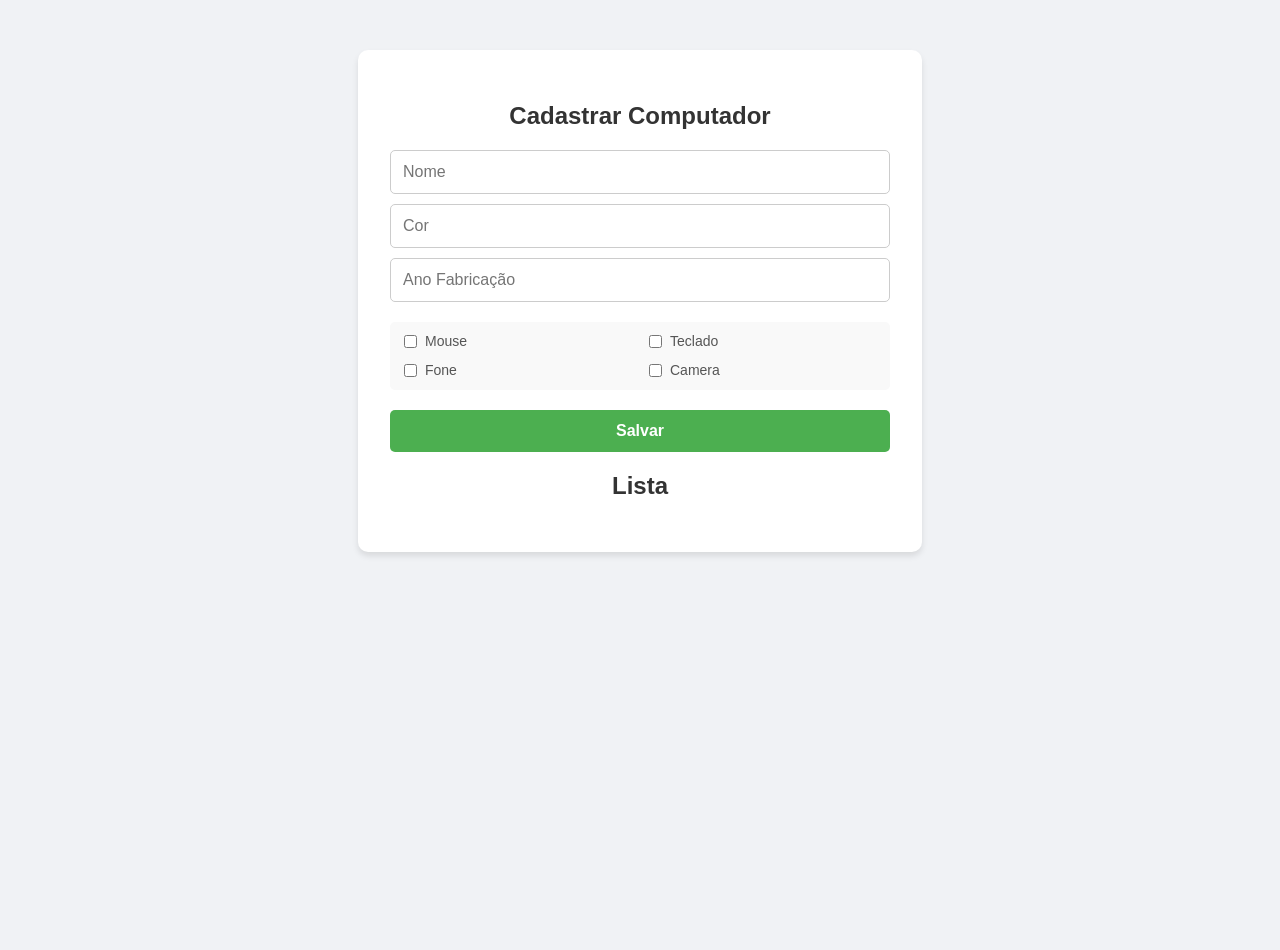
<file: crudpc/crudpc/target/classes/static/index.html>
<!DOCTYPE html>
<html lang="pt-br">
<head>
    <meta charset="UTF-8">
    <title>CRUD Computador</title>
    <link rel="stylesheet" href="style.css">
</head>
<body>

<div class="container">
    <h2>Cadastrar Computador</h2>

    <div class="formulario">
        <input type="text" id="nome" placeholder="Nome">
        <input type="text" id="cor" placeholder="Cor">
        <input type="number" id="data" placeholder="Ano Fabricação">
        <div class="perifericos-opcoes">
            <label><input type="checkbox" name="periferico" value="Mouse"> Mouse</label>
            <label><input type="checkbox" name="periferico" value="Teclado"> Teclado</label>
            <label><input type="checkbox" name="periferico" value="Fone"> Fone</label>
            <label><input type="checkbox" name="periferico" value="Camera"> Camera</label>
        </div>
        <button onclick="salvar()">Salvar</button>
    </div>

    <h2>Lista</h2>
    <ul id="lista"></ul>
</div>

<script src="script.js"></script>
</body>
</html>
</file>
<file: crudpc/crudpc/target/classes/static/style.css>
body {
    font-family: Arial, sans-serif;
    background-color: #f0f2f5;
    display: flex;
    justify-content: center;
    align-items: flex-start;
    min-height: 100vh;
    margin: 0;
    padding-top: 50px;
}

.container {
    background: white;
    padding: 2rem;
    border-radius: 10px;
    box-shadow: 0 4px 6px rgba(0,0,0,0.1);
    width: 100%;
    max-width: 500px;
}

h2, h3 {
    text-align: center;
    color: #333;
}

.formulario {
    display: flex;
    flex-direction: column;
    gap: 10px;
}

input {
    padding: 12px;
    border: 1px solid #ccc;
    border-radius: 5px;
    font-size: 16px;
}

button {
    background-color: #4CAF50;
    color: white;
    padding: 12px;
    border: none;
    border-radius: 5px;
    cursor: pointer;
    font-weight: bold;
    font-size: 16px;
}

button:hover {
    background-color: #45a049;
}

ul {
    list-style: none;
    padding: 0;
    margin-top: 20px;
}

li {
    background: #f9f9f9;
    margin-bottom: 8px;
    padding: 10px;
    border-radius: 5px;
    border-left: 5px solid #4CAF50;
    display: flex;
    justify-content: space-between;
    align-items: center;
}

.acoes {
    display: flex;
    gap: 8px;
}

.btn-editar {
    background-color: #ffc107;
    color: #000;
    padding: 5px 10px;
    border: none;
    border-radius: 4px;
    cursor: pointer;
    font-size: 12px;
}

.btn-excluir {
    background-color: #dc3545;
    color: white;
    padding: 5px 10px;
    border: none;
    border-radius: 4px;
    cursor: pointer;
    font-size: 12px;
}

.btn-editar:hover { background-color: #e0a800; }
.btn-excluir:hover { background-color: #c82333; }

.perifericos-opcoes {
    display: grid;
    grid-template-columns: 1fr 1fr;
    gap: 10px;
    margin: 10px 0;
    padding: 10px;
    background: #f9f9f9;
    border-radius: 5px;
}

.perifericos-opcoes label {
    font-size: 14px;
    color: #555;
    cursor: pointer;
    display: flex;
    align-items: center;
    gap: 5px;
}
</file>
